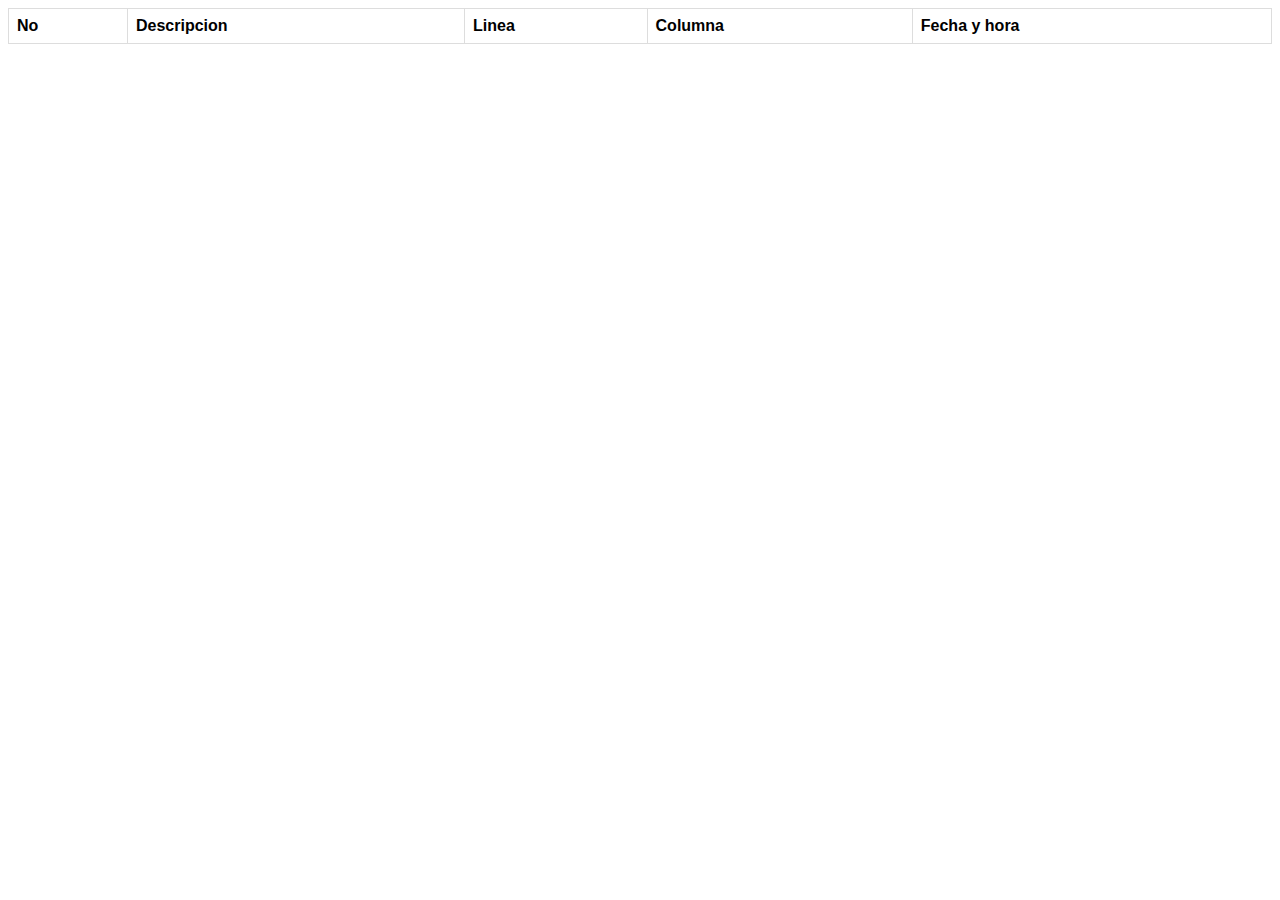
<file: templates/reporte_errores.html>
<html><head><style>table {  font-family: arial, sans-serif;  border-collapse: collapse;width: 100%;}td, th {  border: 1px solid #dddddd;  text-align: left;  padding: 8px;}tr:nth-child(even) {  background-color: #dddddd;}</style></head><body><table>
<tr><th>No</th><th>Descripcion</th><th>Linea</th><th>Columna</th><th>Fecha y hora</th></tr>
</table></body></html>
</file>
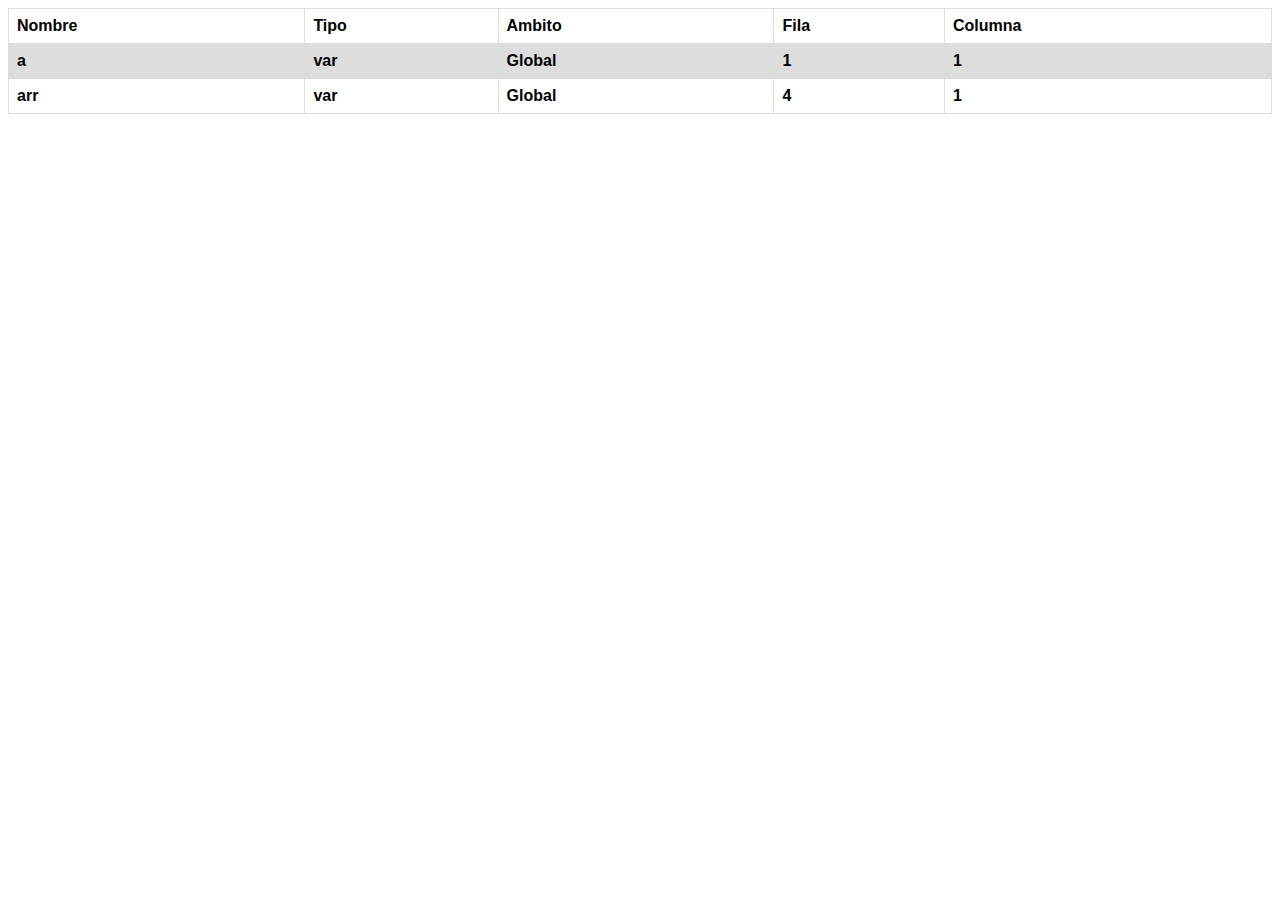
<file: templates/reporte_simbolos.html>
<html><head><style>table {  font-family: arial, sans-serif;  border-collapse: collapse;width: 100%;}td, th {  border: 1px solid #dddddd;  text-align: left;  padding: 8px;}tr:nth-child(even) {  background-color: #dddddd;}</style></head><body><table>
<tr><th>Nombre</th><th>Tipo</th><th>Ambito</th><th>Fila</th><th>Columna</th></tr>
<tr><th>a</th><th>var</th><th>Global</th><th>1</th><th>1</th><tr><th>arr</th><th>var</th><th>Global</th><th>4</th><th>1</th></table></body></html>
</file>
